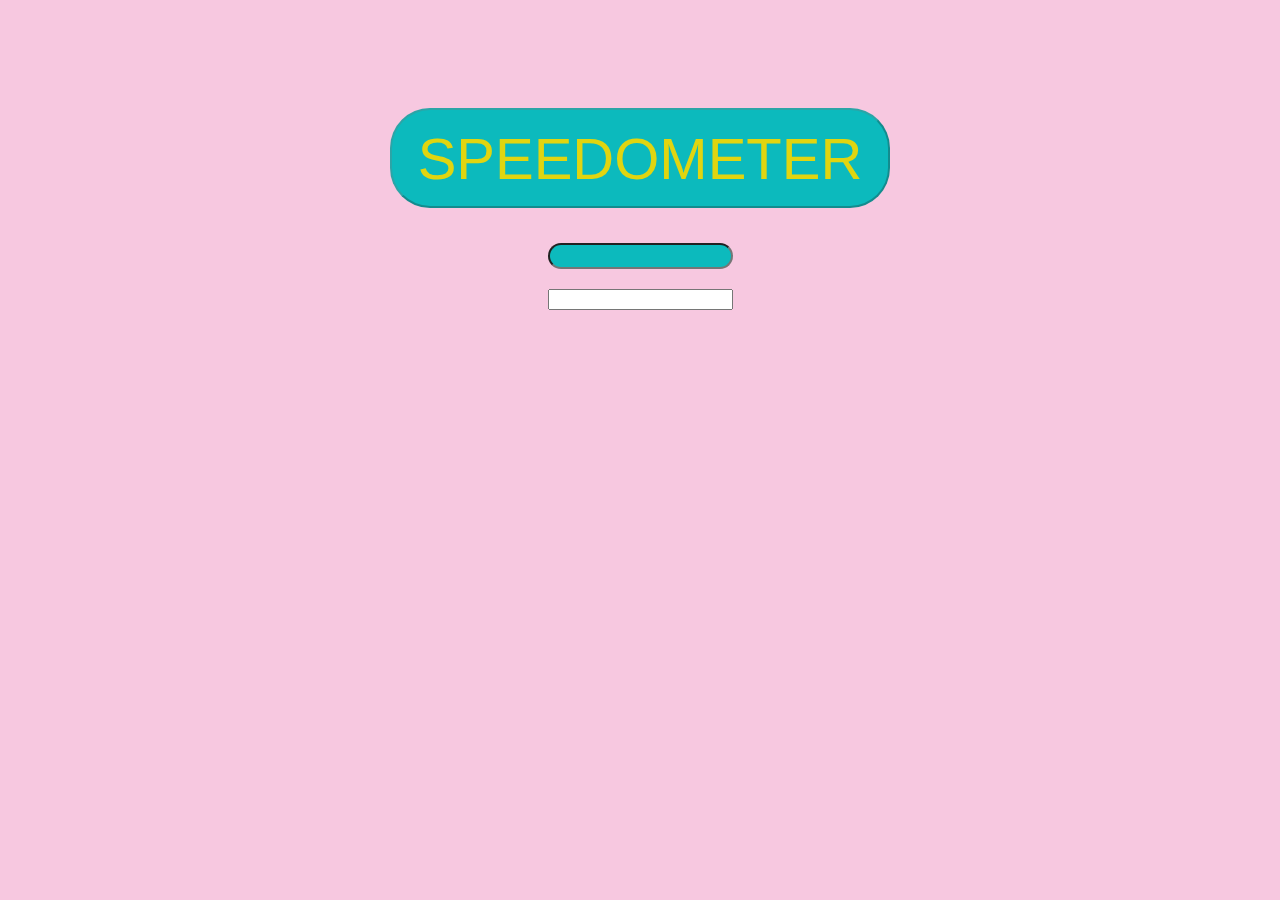
<file: speed-detector/index.html>
<!DOCTYPE html>
<html lang="en">
<head>
  <meta charset="UTF-8">
  <meta http-equiv="X-UA-Compatible" content="IE=edge">
  <meta name="viewport" content="width=device-width, initial-scale=1.0">
  <title>Document</title>
</head>

<!--Linking css-->

<link rel="stylesheet" href="styles.css">

<body>
  <div>
    <button disabled="disabled" class="heading">SPEEDOMETER</button>
  </div>

  <div>
    <input type="number" name="in km/h" class="speed">
  </div>
  <input type="text" class="message">
  


<!--Linking js-->

<script src="script.js"></script>

</body>
</html>
</file>
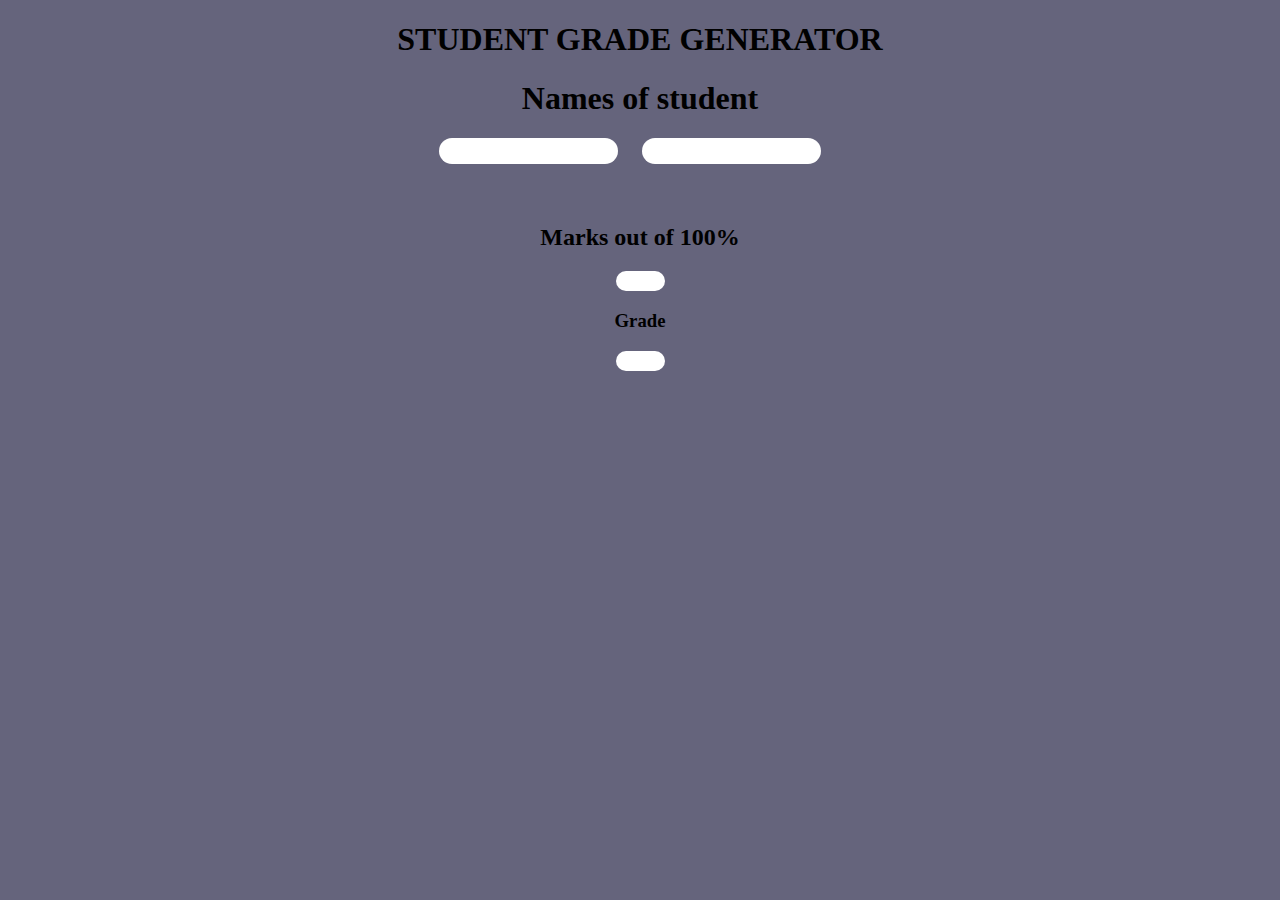
<file: student-grade-generator/index.html>
<!DOCTYPE html>
<html lang="en">
<head>
  <meta charset="UTF-8">
  <meta http-equiv="X-UA-Compatible" content="IE=edge">
  <meta name="viewport" content="width=device-width, initial-scale=1.0">
  <title>STUDENT GRADE GENERATOR</title>

<!--  Linking styles.css-->

<link rel="stylesheet" href="stles.css">

</head>
<body>
  
<h1>STUDENT GRADE GENERATOR</h1>

<!--Creating input boxes for names and styling-->

<div>
  <h1>Names of student</h1>
    <input type="text" class="name1">
    <input type="text" class="name2">
  <br>
</div>

<style>
  .name1{
    width: 175px;
    height: 24px;
    color: #19A7CE;
    border-radius: 40px;
    border: none;
    margin-right: 20px;
    margin-bottom: 40px;
    text-align: center;
  }
  .name1:hover{
    opacity: 0.7;
    cursor: -webkit-grabbing;
  }

  .name1:active{
    opacity: 0.4;
  }
  
</style>

<style>
  .name2{
    width: 175px;
    height: 24px;
    color: #19A7CE;
    border-radius: 40px;
    border: none;
    margin-right: 20px;
    margin-bottom: 40px;
    text-align: center;
  }
  .name2:hover{
    opacity: 0.7;
    cursor: -webkit-grabbing;
  }

  .name2:active{
    opacity: 0.4;
  }

</style>

<!--Creating input box for marks and styling-->

<div>
  <h2>Marks out of 100%</h2>
<input type="number" class="marks" max="100" min="0">
<br>
</div>

<style>
  .marks{
    width: 45px;
    height: 18px;
    border: none;
    border-radius: 40px;
    text-align: center;
  }

  .marks:hover{
    opacity: 0.7;
    cursor: -webkit-grabbing;
  }

  .marks:active{
    opacity: 0.4;
  }
</style>

<!--input box for grade and its styling-->

<div>
  <h3>Grade</h3>
  <input type="text" class="grade">
</div>

<style>
  .grade{

    width: 45px;
    height: 18px;
    border: none;
    border-radius: 40px;
    text-align: center;
  }

  .grade:hover{
    opacity: 0.7;
    cursor: -webkit-grabbing;
  }
  .grade:active{
    opacity: 0.4;
  }

</style>

  <!--Linking javascript-->

<script src="script.js"></script>


</body>
</html>
</file>
<file: speed-detector/styles.css>
body{
  background-color: #F7C8E0;
  text-align: center;
  font-family: 'Franklin Gothic Medium', 'Arial Narrow', Arial, sans-serif;
  font-weight: bold;

 }

 .heading{
  background-color: rgb(12, 186, 189);
  color: rgb(224, 213, 16);
  width: 500px;
  height: 100px;
  font-size: 58px;
  border-radius: 40px;
  margin-top: 100px;
 }

 .speed{
  background-color: rgb(12, 186, 189);
  color: rgb(224, 213, 16);
  border-radius: 40px;
  margin-top: 35px;
  height: 20px;
  size: 40px;
  text-align: center;
  margin-bottom: 20px;
 }
</file>
<file: student-grade-generator/stles.css>
/*applying general styles*/

body{
  background-color: #65647C;
  font-weight: bold;
  font-family: 'Franklin Gothic Medium';
  display: block;
  text-align: center;
}
</file>
